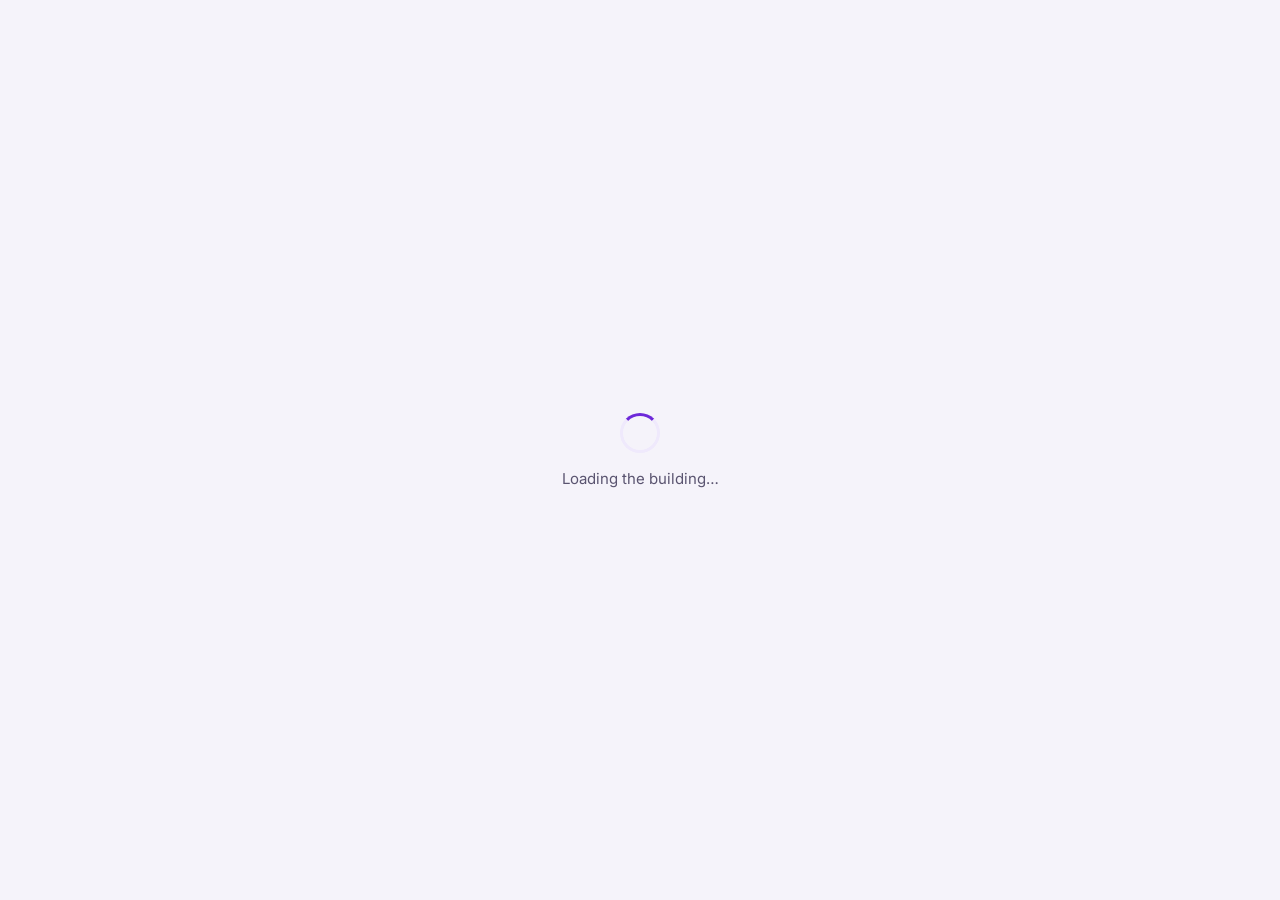
<file: index.html>
<!DOCTYPE html>
<html lang="en">
  <head>
    <meta charset="UTF-8" />
    <meta name="viewport" content="width=device-width, initial-scale=1.0, user-scalable=no" />
    <meta name="theme-color" content="#F5F3FA" />

    <!-- Required for WebXR AR on Android -->
    <meta name="mobile-web-app-capable" content="yes" />
    <meta name="apple-mobile-web-app-capable" content="yes" />

    <title>GemAR</title>
    <meta name="description" content="Find your way inside the building · اعثر على طريقك داخل المبنى" />
    <link rel="icon" type="image/svg+xml" href="/icon.svg" />
    <link rel="apple-touch-icon" href="/apple-touch-icon.png" />

    <!-- Fonts: Manrope and Inter; IBM Plex Sans Arabic for Arabic (only
         downloaded when Arabic is on the page). -->
    <link rel="preconnect" href="https://fonts.googleapis.com" />
    <link rel="preconnect" href="https://fonts.gstatic.com" crossorigin />
    <link id="gemar-fonts" rel="stylesheet"
      href="https://fonts.googleapis.com/css2?family=Manrope:wght@500;700;800&family=Inter:wght@400;500;600&family=IBM+Plex+Sans+Arabic:wght@400;500;600;700&display=swap" />
    <script type="module" crossorigin src="/assets/index-DcL1QOxu.js"></script>
    <link rel="modulepreload" crossorigin href="/assets/three-CtHGB8dB.js">
    <link rel="modulepreload" crossorigin href="/assets/supabase-BsAfp_Cq.js">
    <link rel="stylesheet" crossorigin href="/assets/index-BnKdF8lP.css">
  <script id="vite-plugin-pwa:register-sw" src="/registerSW.js" defer></script></head>
  <body>
    <div id="root"></div>
  </body>
</html>
</file>
<file: assets/index-BnKdF8lP.css>
*,*:before,*:after{box-sizing:border-box;margin:0;padding:0}html,body,#root{width:100%;height:100%;overflow:hidden;background:#f5f3fa}:root[dir=rtl] *{letter-spacing:normal!important}@keyframes spin{to{transform:rotate(360deg)}}
</file>
